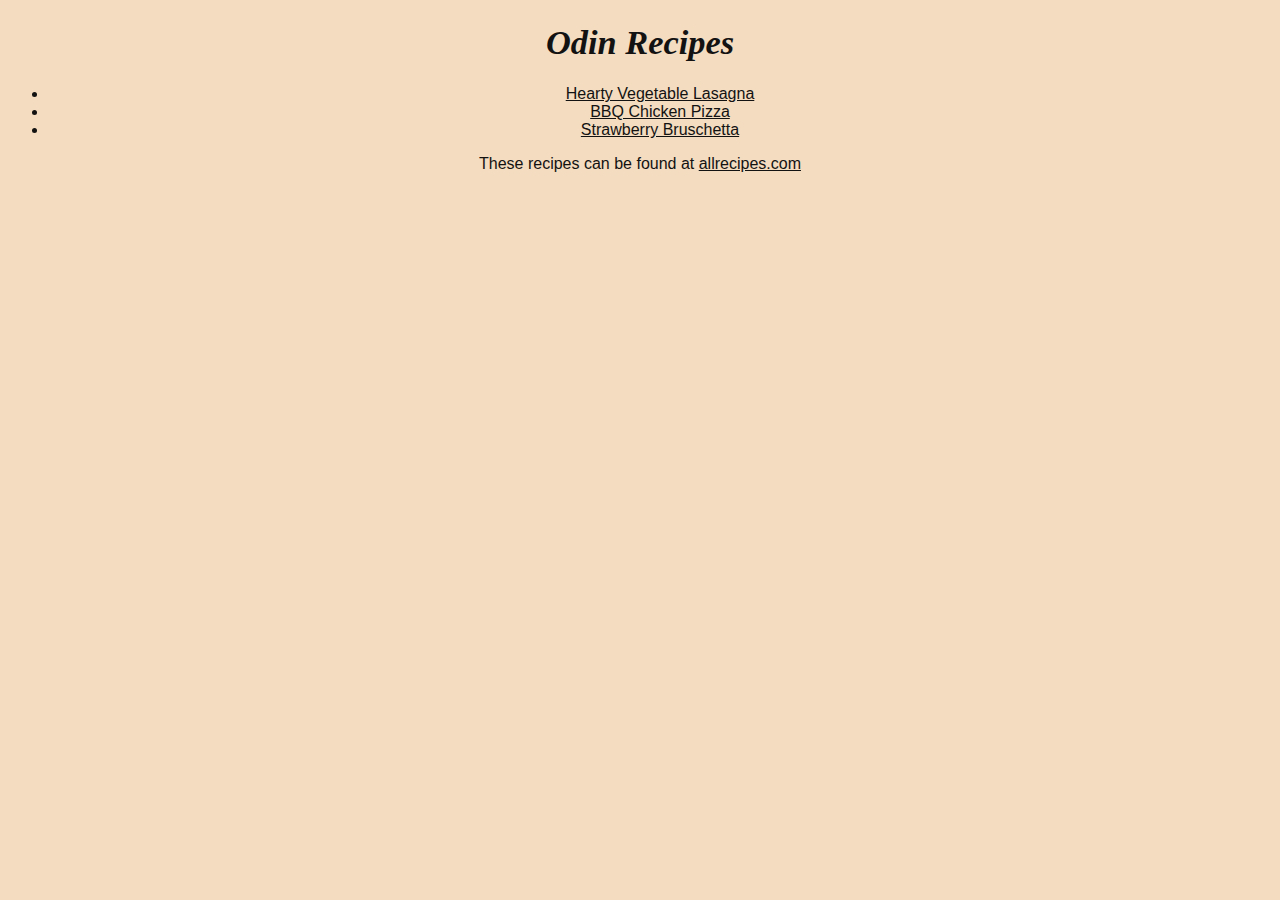
<file: index.html>
<!DOCTYPE html>
<html lang="en">
    <head>
        <meta charset="UTF-8">
        <link rel="stylesheet" href="./style.css">
        <title>odin-recipes</title>
    </head>
    <body>
        <h1>Odin Recipes</h1>
        <ul>
            <li><a href="./recipes/lasagna.html">Hearty Vegetable Lasagna</a></li>
            <li><a href="./recipes/pizza.html">BBQ Chicken Pizza</a></li>
            <li><a href="./recipes/bruschetta.html">Strawberry Bruschetta</a></li>
        </ul>
        <p>These recipes can be found at <a href="https://www.allrecipes.com/">allrecipes.com</a></p>
    </body>
</html>
</file>
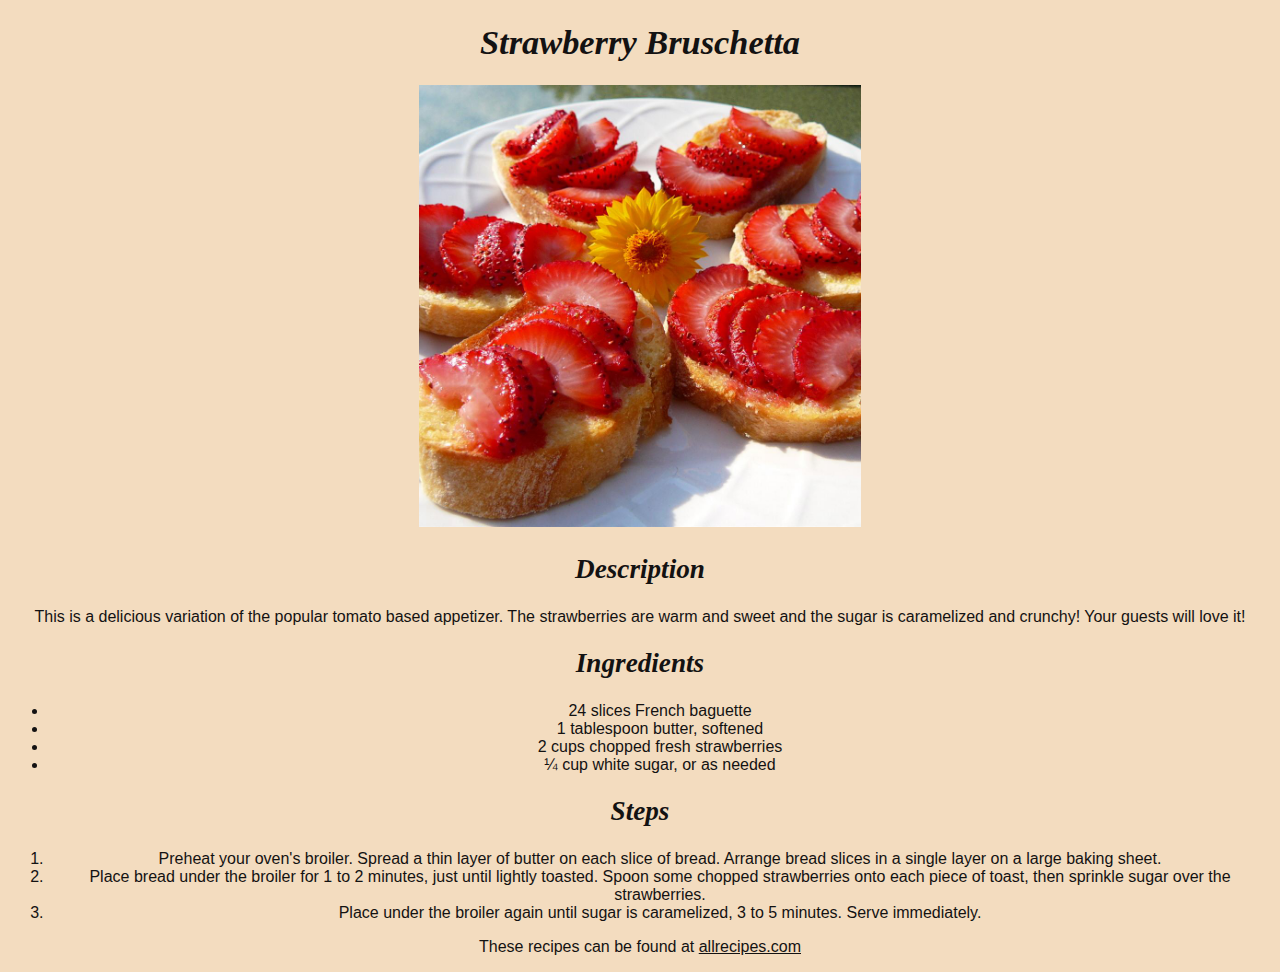
<file: recipes/bruschetta.html>
<!DOCTYPE html>
<html lang="en">
    <head>
        <meta charset="UTF-8">
        <link rel="stylesheet" href="../style.css">
        <title>Strawberry Bruschetta</title>
    </head>
    <body>
        <h1>Strawberry Bruschetta</h1>
        <img src="../img/bruschetta.jpeg">
        <h2>Description</h2>
        <p>This is a delicious variation of the popular tomato based appetizer. The strawberries are warm and sweet and the sugar is caramelized and crunchy! Your guests will love it!</p>
        <h2>Ingredients</h2>
        <ul>
            <li>24 slices French baguette</li>
            <li>1 tablespoon butter, softened</li>
            <li>2 cups chopped fresh strawberries</li>
            <li>¼ cup white sugar, or as needed</li>
        </ul>
        <h2>Steps</h2>
        <ol>
            <li>Preheat your oven's broiler. Spread a thin layer of butter on each slice of bread. Arrange bread slices in a single layer on a large baking sheet.</li>
            <li>Place bread under the broiler for 1 to 2 minutes, just until lightly toasted. Spoon some chopped strawberries onto each piece of toast, then sprinkle sugar over the strawberries.</li>
            <li>Place under the broiler again until sugar is caramelized, 3 to 5 minutes. Serve immediately.</li>
        </ol>
        <p>These recipes can be found at <a href="https://www.allrecipes.com/">allrecipes.com</a></p>
    </body>
</html>
</file>
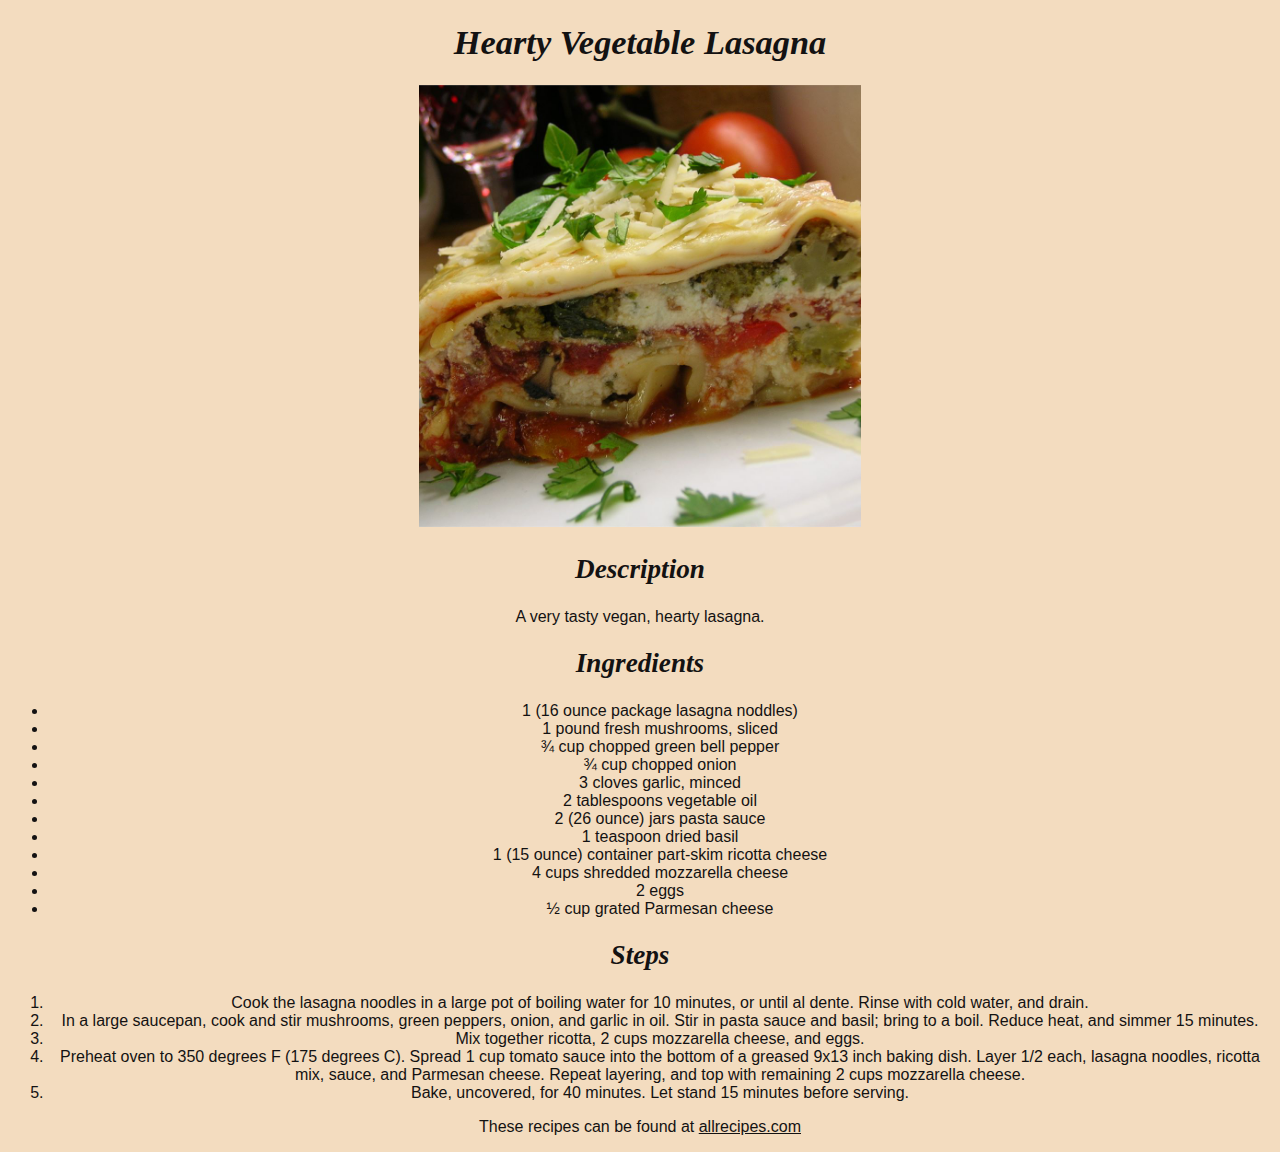
<file: recipes/lasagna.html>
<!DOCTYPE html>
<html lang="en">
    <head>
        <meta charset="UTF-8">
        <link rel="stylesheet" href="../style.css">
        <title>Hearty Vegetable Lasagna</title>
    </head>
    <body>
        <h1>Hearty Vegetable Lasagna</h1>
        <img src="../img/lasagna.jpeg" alt="A lasagna. Image taken by Sherri">
        <h2>Description</h2>
        <p>A very tasty vegan, hearty lasagna.</p>
        <h2>Ingredients</h2>
        <ul>
            <li>1 (16 ounce package lasagna noddles)</li>
            <li>1 pound fresh mushrooms, sliced</li>
            <li>¾ cup chopped green bell pepper</li>
            <li>¾ cup chopped onion</li>
            <li>3 cloves garlic, minced</li>
            <li>2 tablespoons vegetable oil</li>
            <li>2 (26 ounce) jars pasta sauce</li>
            <li>1 teaspoon dried basil</li>
            <li>1 (15 ounce) container part-skim ricotta cheese</li>
            <li>4 cups shredded mozzarella cheese</li>
            <li>2 eggs</li>
            <li>½ cup grated Parmesan cheese</li>
        </ul>
        <h2>Steps</h2>
        <ol>
           <li>Cook the lasagna noodles in a large pot of boiling water for 10 minutes, or until al dente. Rinse with cold water, and drain.</li> 
           <li>In a large saucepan, cook and stir mushrooms, green peppers, onion, and garlic in oil. Stir in pasta sauce and basil; bring to a boil. Reduce heat, and simmer 15 minutes.</li>
           <li>Mix together ricotta, 2 cups mozzarella cheese, and eggs.</li>
           <li>Preheat oven to 350 degrees F (175 degrees C). Spread 1 cup tomato sauce into the bottom of a greased 9x13 inch baking dish. Layer 1/2 each, lasagna noodles, ricotta mix, sauce, and Parmesan cheese. Repeat layering, and top with remaining 2 cups mozzarella cheese.</li>
           <li>Bake, uncovered, for 40 minutes. Let stand 15 minutes before serving.</li>
        </ol>
        <p>These recipes can be found at <a href="https://www.allrecipes.com/">allrecipes.com</a></p>
    </body>
</html>
</file>
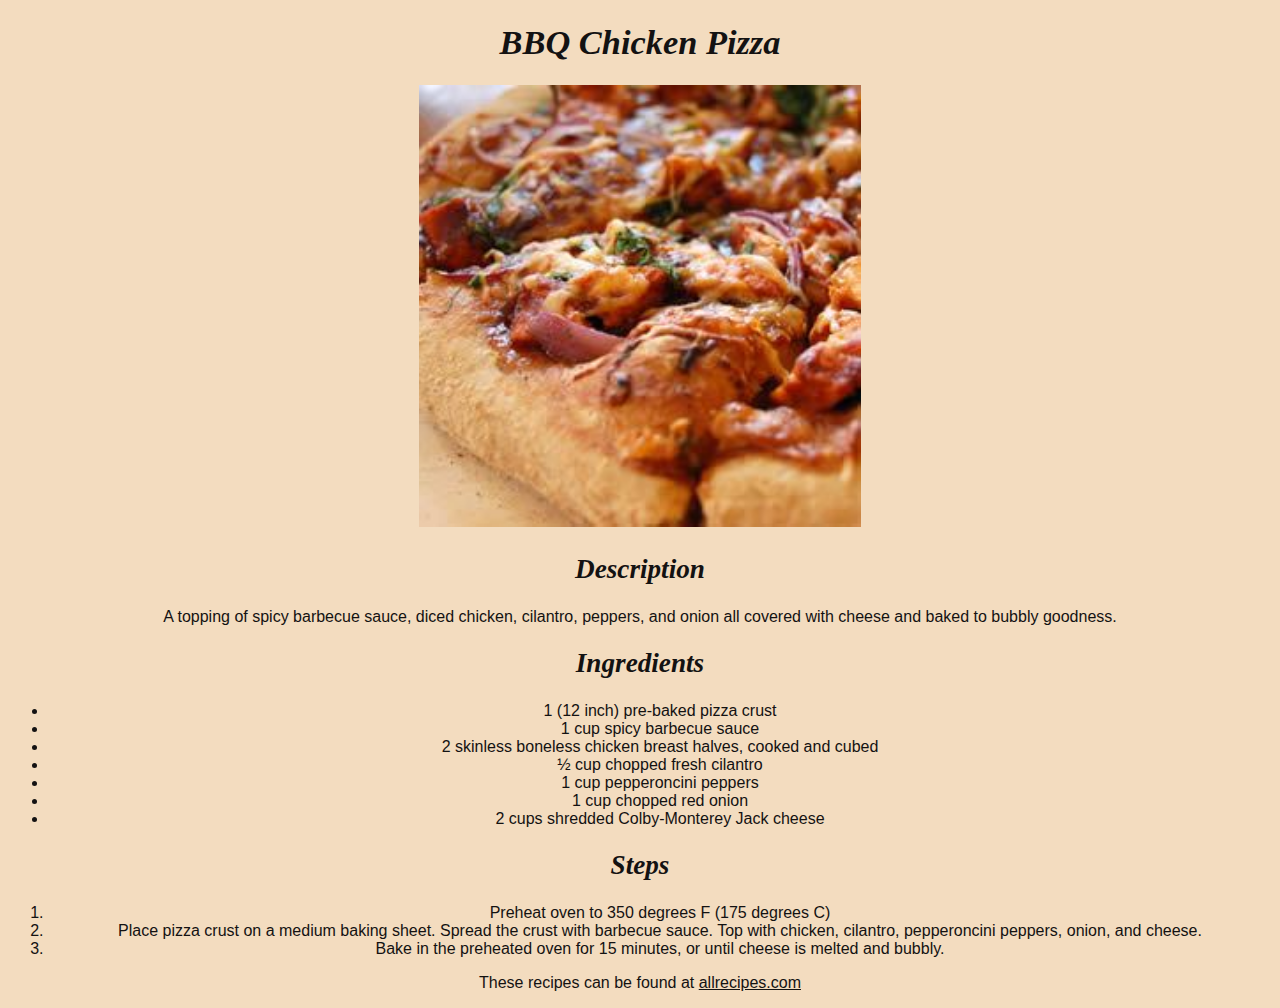
<file: recipes/pizza.html>
<!DOCTYPE html>
<html lang="en">
    <head>
        <meta charset="UTF-8">
        <link rel="stylesheet" href="../style.css">
        <title>BBQ Chicken Pizza</title>   
    </head>
    <body>
        <h1>BBQ Chicken Pizza</h1>
        <img src="../img/pizza.jpeg">
        <h2>Description</h2>
        <p>A topping of spicy barbecue sauce, diced chicken, cilantro, peppers, and onion all covered with cheese and baked to bubbly goodness.</p>
        <h2>Ingredients</h2>
        <ul>
            <li>1 (12 inch) pre-baked pizza crust</li>
            <li>1 cup spicy barbecue sauce</li>
            <li>2 skinless boneless chicken breast halves, cooked and cubed</li>
            <li>½ cup chopped fresh cilantro</li>
            <li>1 cup pepperoncini peppers</li>
            <li>1 cup chopped red onion</li>
            <li>2 cups shredded Colby-Monterey Jack cheese</li>
        </ul>
        <h2>Steps</h2>
        <ol>
            <li>Preheat oven to 350 degrees F (175 degrees C)</li>
            <li>Place pizza crust on a medium baking sheet. Spread the crust with barbecue sauce. Top with chicken, cilantro, pepperoncini peppers, onion, and cheese.</li>
            <li>Bake in the preheated oven for 15 minutes, or until cheese is melted and bubbly.</li>
        </ol>
        <p>These recipes can be found at <a href="https://www.allrecipes.com/">allrecipes.com</a></p>
    </body>
</html>
</file>
<file: style.css>
* {
    background-color: rgb(243, 220, 191);
    color: rgb(19, 18, 18);
    text-align: center;
    font-family: Arial, Helvetica, sans-serif;
}

h1 {
    font-style: italic;
    font-family: 'Times New Roman', Times, serif;
    font-size: 215%;
}

h2 {
    font-style: italic;
    font-family: 'Times New Roman', Times, serif;
    font-size: 170%;
}

img {
   width: 35%;
   height: auto; 
}
</file>
